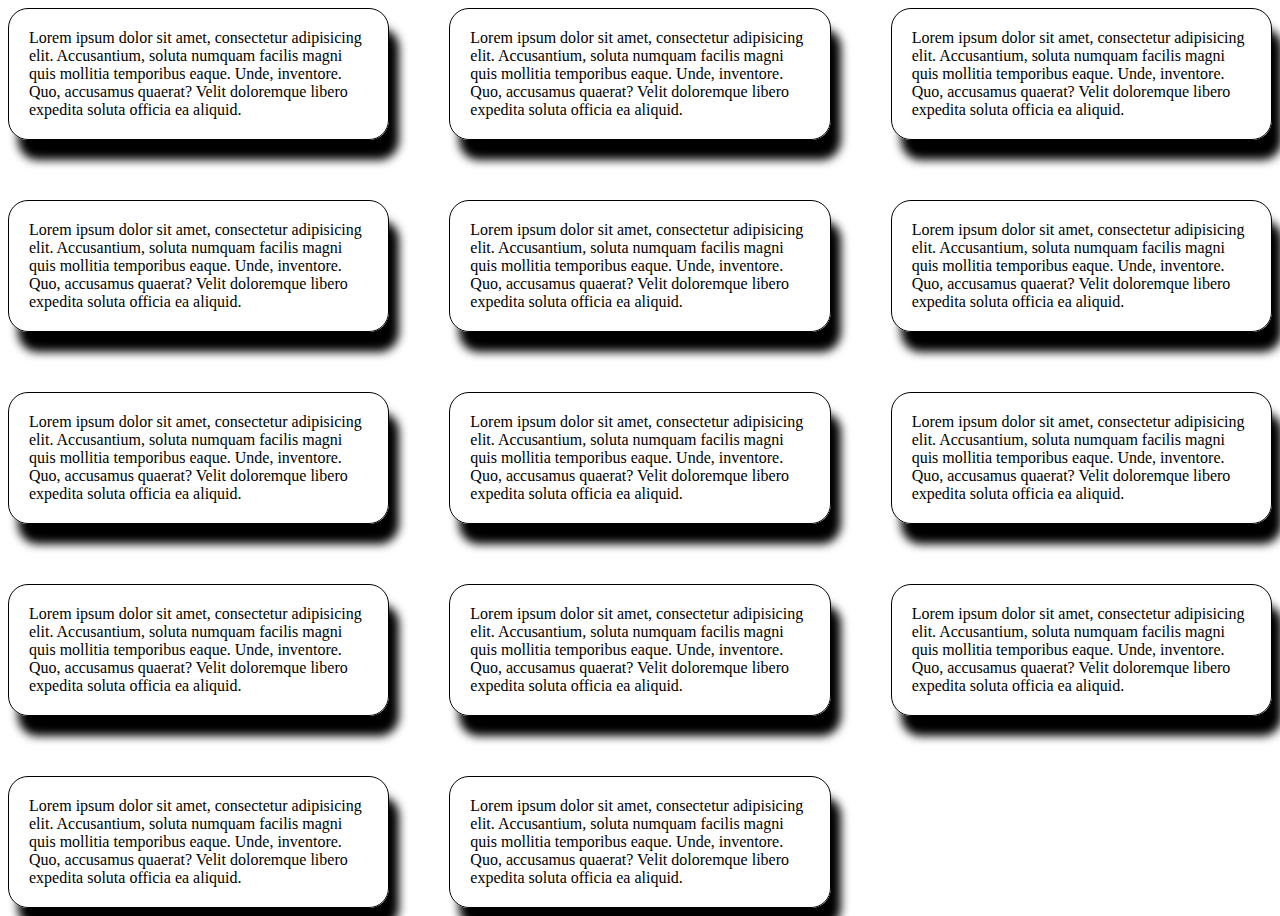
<file: index.html>
<!DOCTYPE html>
<html lang="en">
  <head>
    <meta charset="UTF-8" />
    <meta name="viewport" content="width=device-width, initial-scale=1.0" />
    <title>Document</title>

    <!-- grid-template-columns-  width  -->

    <style>
      #paragraph {
        display: grid;
        grid-template-columns: repeat(3, 1fr);
        grid-template-rows: repeat(3, 1fr);
        gap: 60px;
      }

      #paragraph div {
        padding: 20px;
        border: 1px solid black;
        border-radius: 20px;
        box-shadow: 10px 20px 10px;
      }
    </style>
  </head>

  <!-- 100% = 1150px -->

  <body>
    <!-- <p style="background-color: red; width: 540px">susee</p>

    <img
      src="[data-uri]"
      alt="tom_pic"
      width="20%"
      height="10%"
    /> -->

    <!-- <a href="https://www.youtube.com/" target="_self">youtube</a> -->

    <div id="box_1">
      <div id="paragraph">
        <div>
          Lorem ipsum dolor sit amet, consectetur adipisicing elit. Accusantium,
          soluta numquam facilis magni quis mollitia temporibus eaque. Unde,
          inventore. Quo, accusamus quaerat? Velit doloremque libero expedita
          soluta officia ea aliquid.
        </div>
        <div>
          Lorem ipsum dolor sit amet, consectetur adipisicing elit. Accusantium,
          soluta numquam facilis magni quis mollitia temporibus eaque. Unde,
          inventore. Quo, accusamus quaerat? Velit doloremque libero expedita
          soluta officia ea aliquid.
        </div>
        <div>
          Lorem ipsum dolor sit amet, consectetur adipisicing elit. Accusantium,
          soluta numquam facilis magni quis mollitia temporibus eaque. Unde,
          inventore. Quo, accusamus quaerat? Velit doloremque libero expedita
          soluta officia ea aliquid.
        </div>
        <div>
          Lorem ipsum dolor sit amet, consectetur adipisicing elit. Accusantium,
          soluta numquam facilis magni quis mollitia temporibus eaque. Unde,
          inventore. Quo, accusamus quaerat? Velit doloremque libero expedita
          soluta officia ea aliquid.
        </div>
        <div>
          Lorem ipsum dolor sit amet, consectetur adipisicing elit. Accusantium,
          soluta numquam facilis magni quis mollitia temporibus eaque. Unde,
          inventore. Quo, accusamus quaerat? Velit doloremque libero expedita
          soluta officia ea aliquid.
        </div>
        <div>
          Lorem ipsum dolor sit amet, consectetur adipisicing elit. Accusantium,
          soluta numquam facilis magni quis mollitia temporibus eaque. Unde,
          inventore. Quo, accusamus quaerat? Velit doloremque libero expedita
          soluta officia ea aliquid.
        </div>
        <div>
          Lorem ipsum dolor sit amet, consectetur adipisicing elit. Accusantium,
          soluta numquam facilis magni quis mollitia temporibus eaque. Unde,
          inventore. Quo, accusamus quaerat? Velit doloremque libero expedita
          soluta officia ea aliquid.
        </div>
        <div>
          Lorem ipsum dolor sit amet, consectetur adipisicing elit. Accusantium,
          soluta numquam facilis magni quis mollitia temporibus eaque. Unde,
          inventore. Quo, accusamus quaerat? Velit doloremque libero expedita
          soluta officia ea aliquid.
        </div>
        <div>
          Lorem ipsum dolor sit amet, consectetur adipisicing elit. Accusantium,
          soluta numquam facilis magni quis mollitia temporibus eaque. Unde,
          inventore. Quo, accusamus quaerat? Velit doloremque libero expedita
          soluta officia ea aliquid.
        </div>
        <div>
          Lorem ipsum dolor sit amet, consectetur adipisicing elit. Accusantium,
          soluta numquam facilis magni quis mollitia temporibus eaque. Unde,
          inventore. Quo, accusamus quaerat? Velit doloremque libero expedita
          soluta officia ea aliquid.
        </div>
        <div>
          Lorem ipsum dolor sit amet, consectetur adipisicing elit. Accusantium,
          soluta numquam facilis magni quis mollitia temporibus eaque. Unde,
          inventore. Quo, accusamus quaerat? Velit doloremque libero expedita
          soluta officia ea aliquid.
        </div>
        <div>
          Lorem ipsum dolor sit amet, consectetur adipisicing elit. Accusantium,
          soluta numquam facilis magni quis mollitia temporibus eaque. Unde,
          inventore. Quo, accusamus quaerat? Velit doloremque libero expedita
          soluta officia ea aliquid.
        </div>
        <div>
          Lorem ipsum dolor sit amet, consectetur adipisicing elit. Accusantium,
          soluta numquam facilis magni quis mollitia temporibus eaque. Unde,
          inventore. Quo, accusamus quaerat? Velit doloremque libero expedita
          soluta officia ea aliquid.
        </div>
        <div>
          Lorem ipsum dolor sit amet, consectetur adipisicing elit. Accusantium,
          soluta numquam facilis magni quis mollitia temporibus eaque. Unde,
          inventore. Quo, accusamus quaerat? Velit doloremque libero expedita
          soluta officia ea aliquid.
        </div>
      </div>
    </div>
  </body>
</html>
</file>
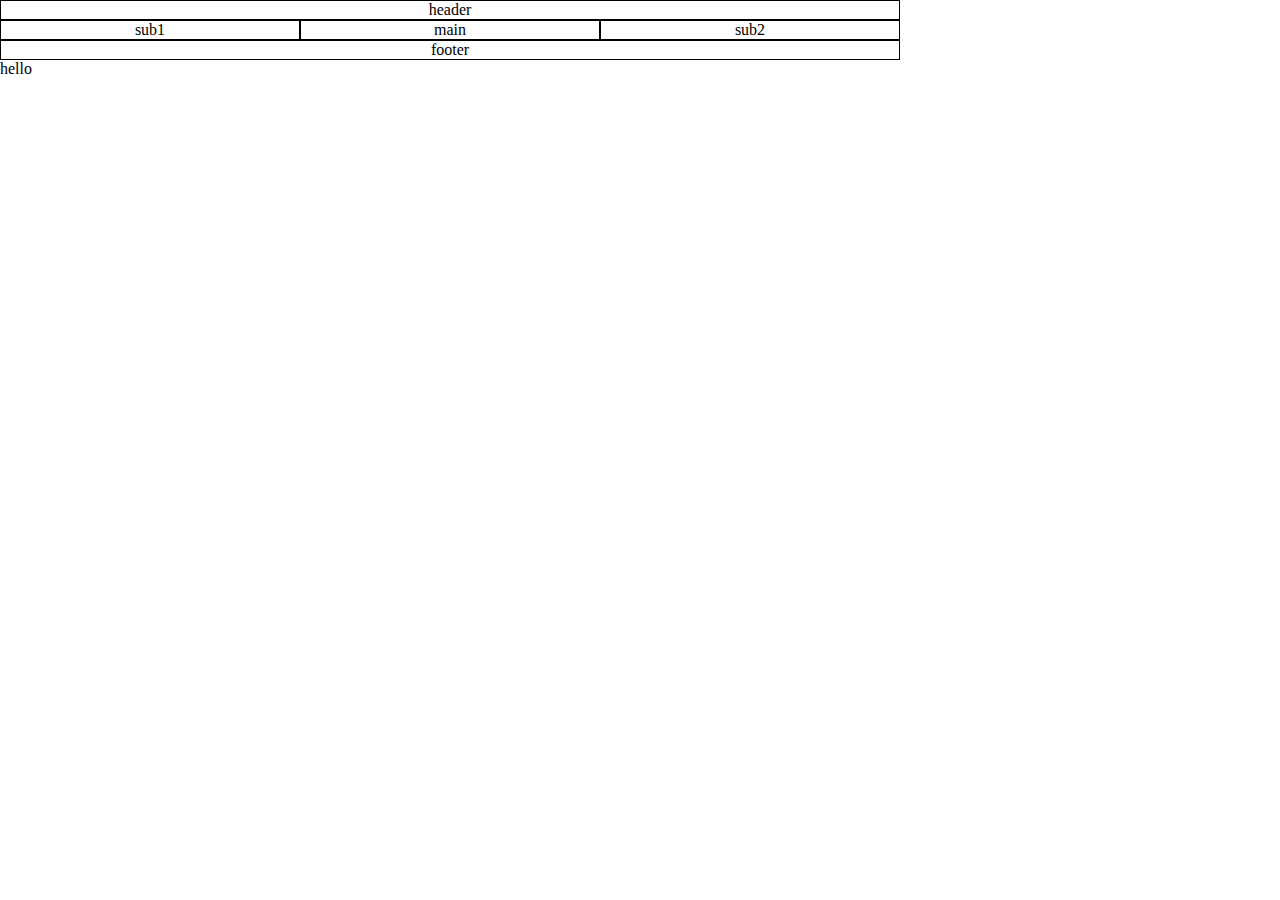
<file: img/grid-area.html>
<!DOCTYPE html>
<html lang="en">
  <head>
    <meta charset="UTF-8" />
    <meta name="viewport" content="width=device-width, initial-scale=1.0" />
    <title>Document</title>

    <style>
      * {
        margin: 0px;
        padding: 0px;
        text-decoration: none;
        list-style: none;
        box-sizing: border-box;
      }

      #grid-area {
        display: grid;
        grid-template-columns: repeat(3, 300px);

        text-align: center;
        grid-template-areas:
          "h h h "
          "s1 m s2"
          "f f f";
      }

      #grid-area div {
        border: 1px solid black;
      }

      #header {
        grid-area: h;
      }
      #sub1 {
        grid-area: s1;
      }
      #main {
        grid-area: m;
      }

      #sub2 {
        grid-area: s2;
      }
      #footer {
        grid-area: f;
      }
      p:hover::before {
        content: "_world_";
      }
      p:hover {
        cursor: pointer;
      }
    </style>
  </head>
  <body>
    <!-- 
                  header

           sub1    main      sub2

                  footer -->

    <div id="grid-area">
      <div id="header">header</div>
      <div id="sub1">sub1</div>
      <div id="main">main</div>
      <div id="sub2">sub2</div>
      <div id="footer">footer</div>
    </div>

    <p>hello</p>
  </body>
</html>
</file>
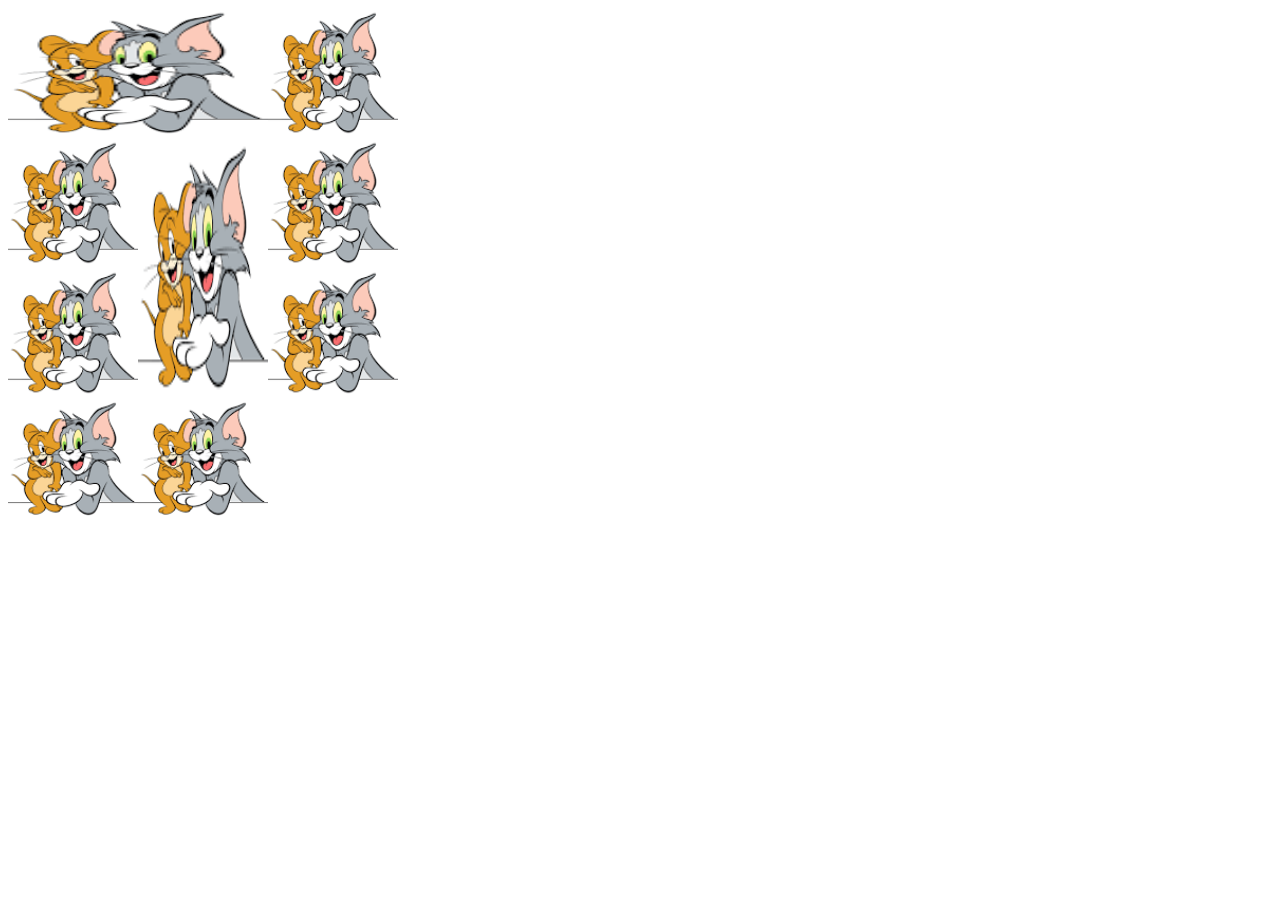
<file: img/grid_img.html>
<!DOCTYPE html>
<html lang="en">
  <head>
    <meta charset="UTF-8" />
    <meta name="viewport" content="width=device-width, initial-scale=1.0" />
    <title>Document</title>

    <style>
      #img-grid {
        display: grid;
        grid-template-columns: repeat(3, 130px);
        grid-template-rows: repeat(3, 130px);
      }

      img {
        width: 100%;
        height: 100%;
      }

      #img_1 {
        grid-column: span 2;
      }

      #img_2 {
        grid-row: span 2;
      }
    </style>
  </head>
  <body>
    <div id="img-grid">
      <img src="./tom1.png" alt="" id="img_1" />
      <img src="./tom1.png" alt="" />
      <img src="./tom1.png" alt="" />
      <img src="./tom1.png" alt="" id="img_2" />
      <img src="./tom1.png" alt="" />
      <img src="./tom1.png" alt="" />
      <img src="./tom1.png" alt="" />
      <img src="./tom1.png" alt="" />
      <img src="./tom1.png" alt="" />
    </div>
  </body>
</html>
</file>
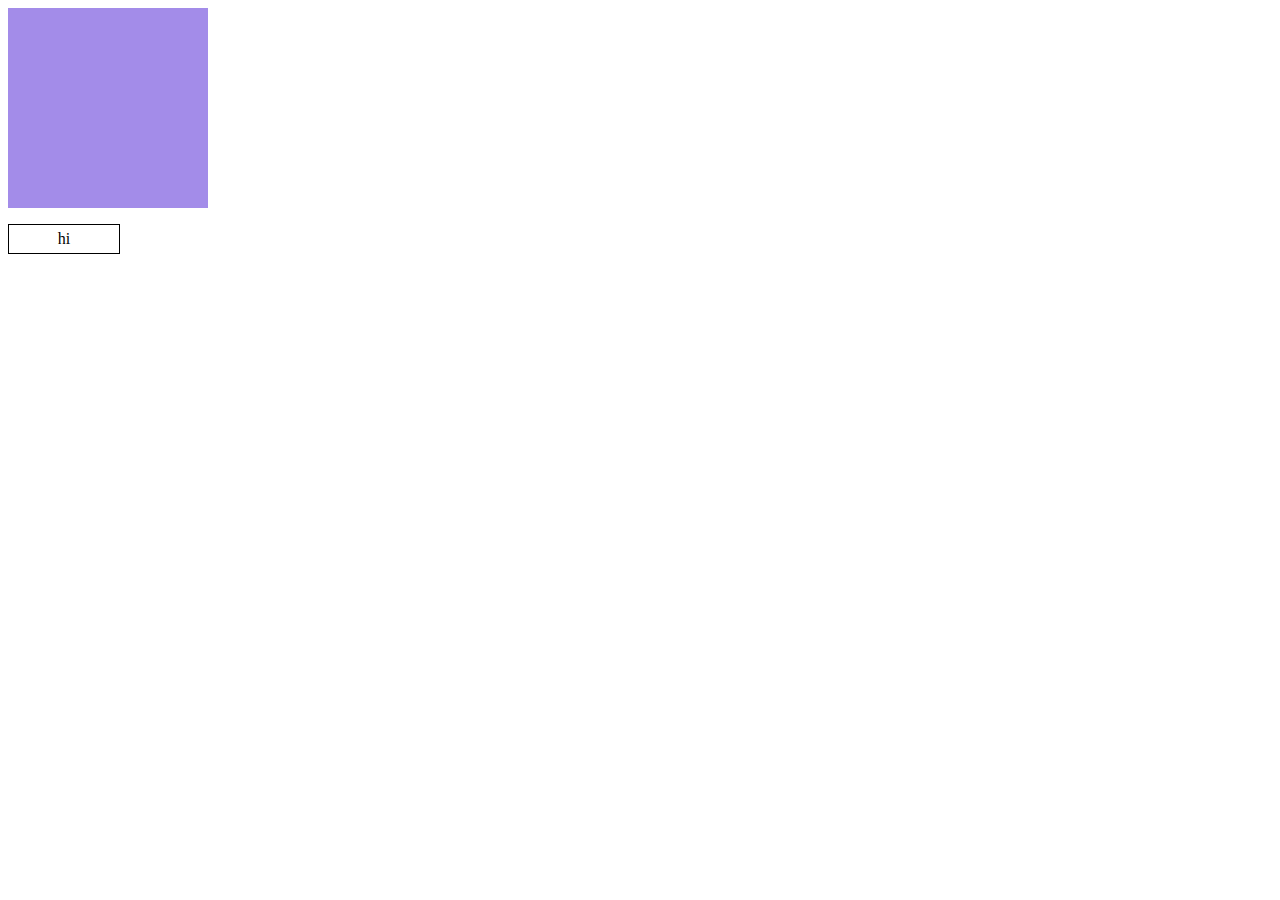
<file: style/animation.html>
<!DOCTYPE html>
<html lang="en">
  <head>
    <meta charset="UTF-8" />
    <meta name="viewport" content="width=device-width, initial-scale=1.0" />
    <title>Document</title>

    <!-- scale , translate , rotate , skew  -->

    <style>
      p {
        border: 1px solid black;
        width: 100px;
        text-align: center;
        padding: 5px;
      }

      p:hover {
        cursor: pointer;
        transition: 5s;
        transform: skew(0deg);
      }
      #animation_box {
        width: 200px;
        height: 200px;
        background-color: rgb(163, 140, 233);

        animation-name: animate;
        animation-duration: 5s;
        animation-timing-function: ease-out;
        animation-iteration-count: infinite;
      }

      /* 100% = 4s */
      /* 25*4 = 100  */

      @keyframes animate {
        25% {
          background-color: violet;
          transform: translateX(100px);
        }
        50% {
          background-color: yellow;
          transform: rotate(360deg);
        }

        75% {
          background-color: teal;
        }
        100% {
          background-color: thistle;
        }
      }
    </style>
  </head>
  <body>
    <div id="animation_box"></div>

    <p>hi</p>
  </body>
</html>
</file>
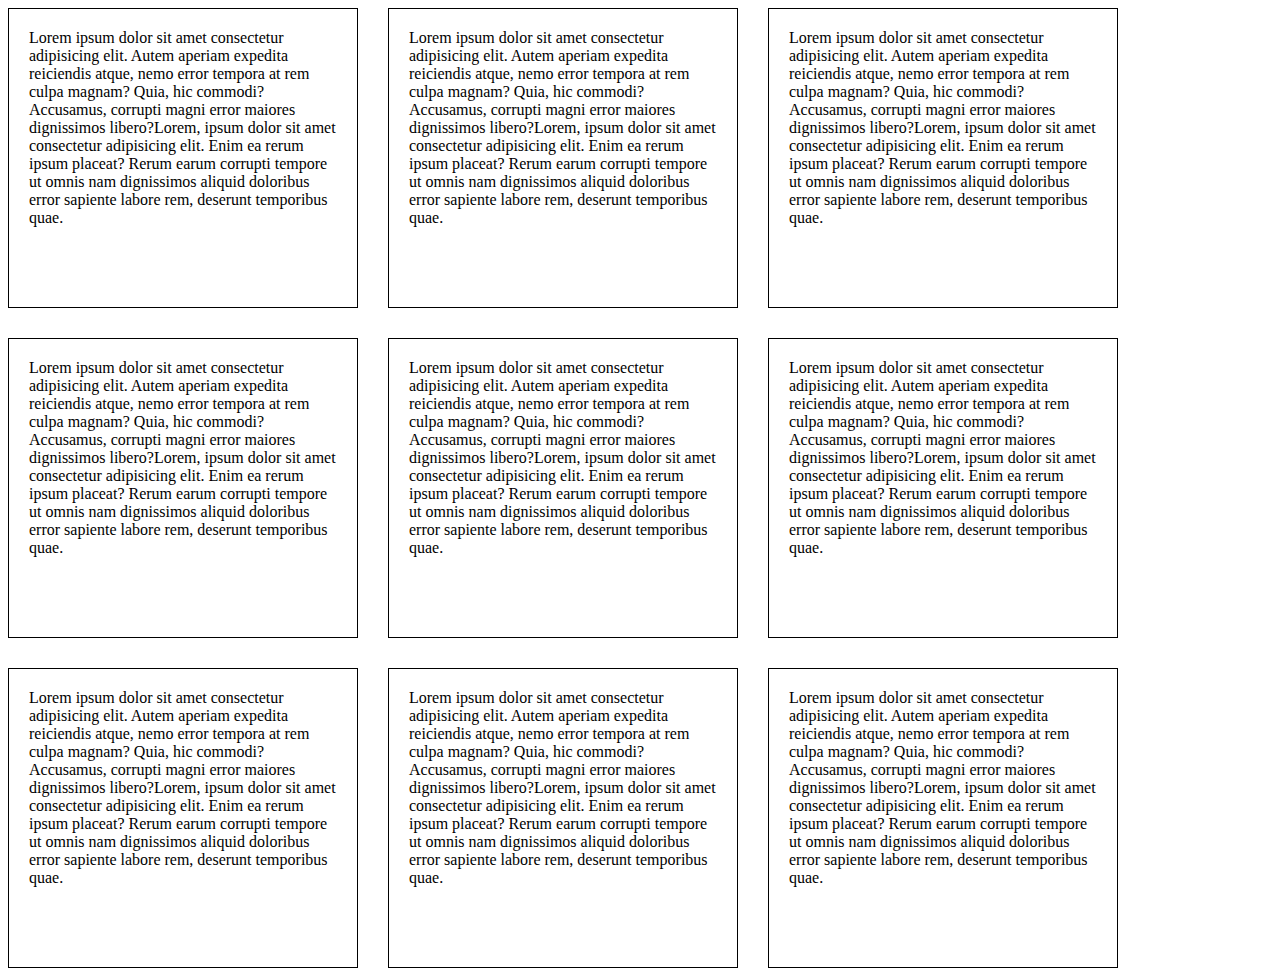
<file: style/grid.html>
<!DOCTYPE html>
<html lang="en">
  <head>
    <meta charset="UTF-8" />
    <meta name="viewport" content="width=device-width, initial-scale=1.0" />
    <title>Document</title>

    <style>
      #grid-box {
        display: grid;
        grid-template-columns: repeat(3, 350px);
        grid-template-rows: repeat(3, 300px);
        gap: 30px;
      }

      #grid-box div {
        padding: 20px;
        border: 1px solid black;
      }
    </style>
  </head>
  <body>
    <div id="grid-box">
      <div>
        Lorem ipsum dolor sit amet consectetur adipisicing elit. Autem aperiam
        expedita reiciendis atque, nemo error tempora at rem culpa magnam? Quia,
        hic commodi? Accusamus, corrupti magni error maiores dignissimos
        libero?Lorem, ipsum dolor sit amet consectetur adipisicing elit. Enim ea
        rerum ipsum placeat? Rerum earum corrupti tempore ut omnis nam
        dignissimos aliquid doloribus error sapiente labore rem, deserunt
        temporibus quae.
      </div>
      <div>
        Lorem ipsum dolor sit amet consectetur adipisicing elit. Autem aperiam
        expedita reiciendis atque, nemo error tempora at rem culpa magnam? Quia,
        hic commodi? Accusamus, corrupti magni error maiores dignissimos
        libero?Lorem, ipsum dolor sit amet consectetur adipisicing elit. Enim ea
        rerum ipsum placeat? Rerum earum corrupti tempore ut omnis nam
        dignissimos aliquid doloribus error sapiente labore rem, deserunt
        temporibus quae.
      </div>
      <div>
        Lorem ipsum dolor sit amet consectetur adipisicing elit. Autem aperiam
        expedita reiciendis atque, nemo error tempora at rem culpa magnam? Quia,
        hic commodi? Accusamus, corrupti magni error maiores dignissimos
        libero?Lorem, ipsum dolor sit amet consectetur adipisicing elit. Enim ea
        rerum ipsum placeat? Rerum earum corrupti tempore ut omnis nam
        dignissimos aliquid doloribus error sapiente labore rem, deserunt
        temporibus quae.
      </div>
      <div>
        Lorem ipsum dolor sit amet consectetur adipisicing elit. Autem aperiam
        expedita reiciendis atque, nemo error tempora at rem culpa magnam? Quia,
        hic commodi? Accusamus, corrupti magni error maiores dignissimos
        libero?Lorem, ipsum dolor sit amet consectetur adipisicing elit. Enim ea
        rerum ipsum placeat? Rerum earum corrupti tempore ut omnis nam
        dignissimos aliquid doloribus error sapiente labore rem, deserunt
        temporibus quae.
      </div>
      <div>
        Lorem ipsum dolor sit amet consectetur adipisicing elit. Autem aperiam
        expedita reiciendis atque, nemo error tempora at rem culpa magnam? Quia,
        hic commodi? Accusamus, corrupti magni error maiores dignissimos
        libero?Lorem, ipsum dolor sit amet consectetur adipisicing elit. Enim ea
        rerum ipsum placeat? Rerum earum corrupti tempore ut omnis nam
        dignissimos aliquid doloribus error sapiente labore rem, deserunt
        temporibus quae.
      </div>
      <div>
        Lorem ipsum dolor sit amet consectetur adipisicing elit. Autem aperiam
        expedita reiciendis atque, nemo error tempora at rem culpa magnam? Quia,
        hic commodi? Accusamus, corrupti magni error maiores dignissimos
        libero?Lorem, ipsum dolor sit amet consectetur adipisicing elit. Enim ea
        rerum ipsum placeat? Rerum earum corrupti tempore ut omnis nam
        dignissimos aliquid doloribus error sapiente labore rem, deserunt
        temporibus quae.
      </div>
      <div>
        Lorem ipsum dolor sit amet consectetur adipisicing elit. Autem aperiam
        expedita reiciendis atque, nemo error tempora at rem culpa magnam? Quia,
        hic commodi? Accusamus, corrupti magni error maiores dignissimos
        libero?Lorem, ipsum dolor sit amet consectetur adipisicing elit. Enim ea
        rerum ipsum placeat? Rerum earum corrupti tempore ut omnis nam
        dignissimos aliquid doloribus error sapiente labore rem, deserunt
        temporibus quae.
      </div>
      <div>
        Lorem ipsum dolor sit amet consectetur adipisicing elit. Autem aperiam
        expedita reiciendis atque, nemo error tempora at rem culpa magnam? Quia,
        hic commodi? Accusamus, corrupti magni error maiores dignissimos
        libero?Lorem, ipsum dolor sit amet consectetur adipisicing elit. Enim ea
        rerum ipsum placeat? Rerum earum corrupti tempore ut omnis nam
        dignissimos aliquid doloribus error sapiente labore rem, deserunt
        temporibus quae.
      </div>
      <div>
        Lorem ipsum dolor sit amet consectetur adipisicing elit. Autem aperiam
        expedita reiciendis atque, nemo error tempora at rem culpa magnam? Quia,
        hic commodi? Accusamus, corrupti magni error maiores dignissimos
        libero?Lorem, ipsum dolor sit amet consectetur adipisicing elit. Enim ea
        rerum ipsum placeat? Rerum earum corrupti tempore ut omnis nam
        dignissimos aliquid doloribus error sapiente labore rem, deserunt
        temporibus quae.
      </div>
    </div>
  </body>
</html>
</file>
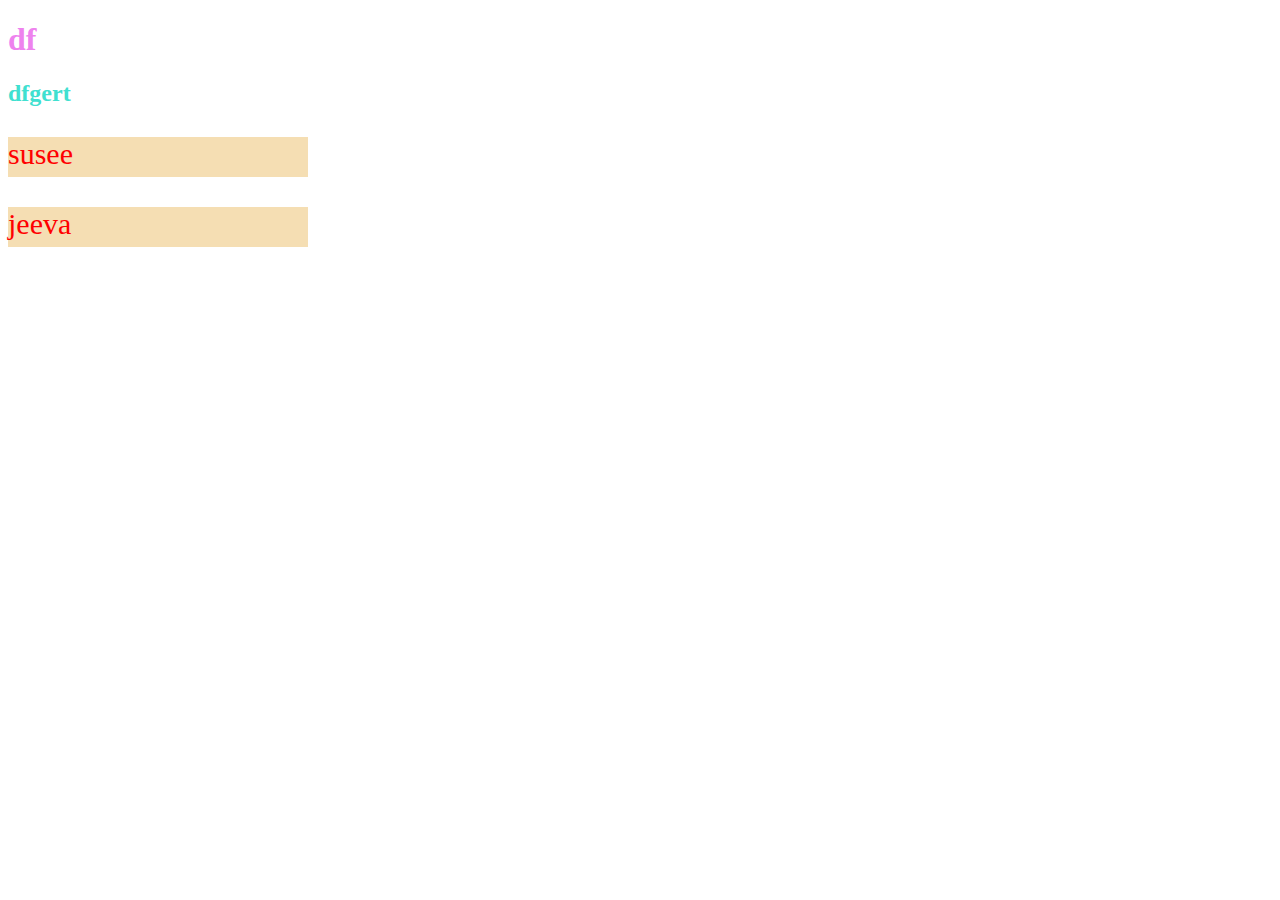
<file: style/iie.html>
<!DOCTYPE html>
<html lang="en">
  <head>
    <meta charset="UTF-8" />
    <meta name="viewport" content="width=device-width, initial-scale=1.0" />
    <title>Document</title>

    <link rel="stylesheet" href="/style/iie.css" />

    <!-- internal  -->
  </head>
  <body>
    <!-- inline ,internal ,external   -->

    <!-- table   -->

    <!-- declaratoin -=>property : value ; -->
    <!-- inline  -->

    <!-- width , height , color , background -color , font-size ; -->

    <h1>df</h1>
    <h2>dfgert</h2>
    <p>susee</p>

    <p>jeeva</p>
  </body>
</html>
</file>
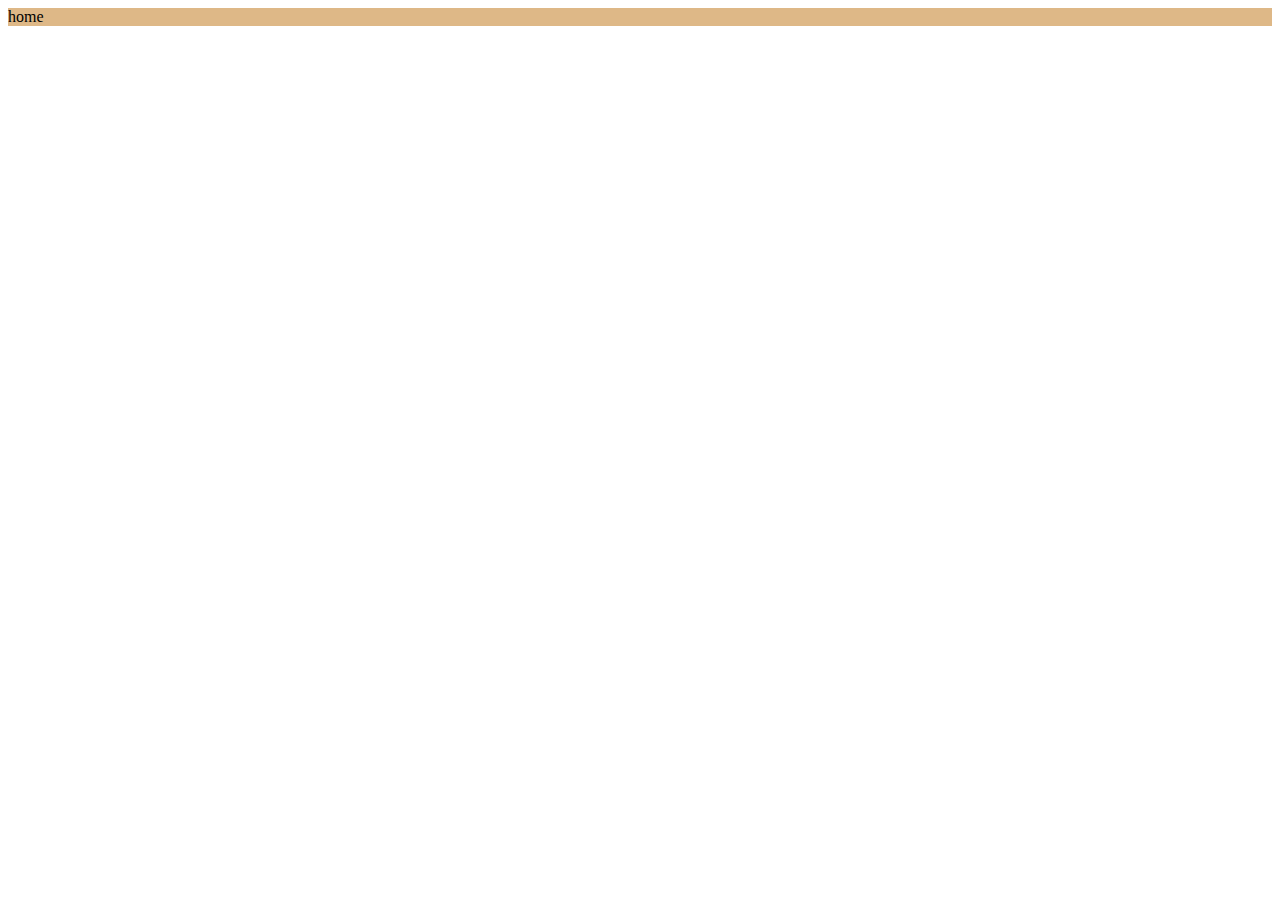
<file: style/meadia_query.html>
<!DOCTYPE html>
<html lang="en">
  <head>
    <meta charset="UTF-8" />
    <meta name="viewport" content="width=device-width, initial-scale=1.0" />
    <title>Document</title>
    <link rel="stylesheet" href="./media_766.css" />

    <style>
      #para {
        background-color: burlywood;
      }

      @media (max-width: 420px) {
        #para {
          background-color: rgb(135, 141, 222);
          width: 200px;
          text-align: center;
          margin-left: 100px;
        }
      }
    </style>
  </head>
  <body>
    <div id="para">home</div>
  </body>
</html>
</file>
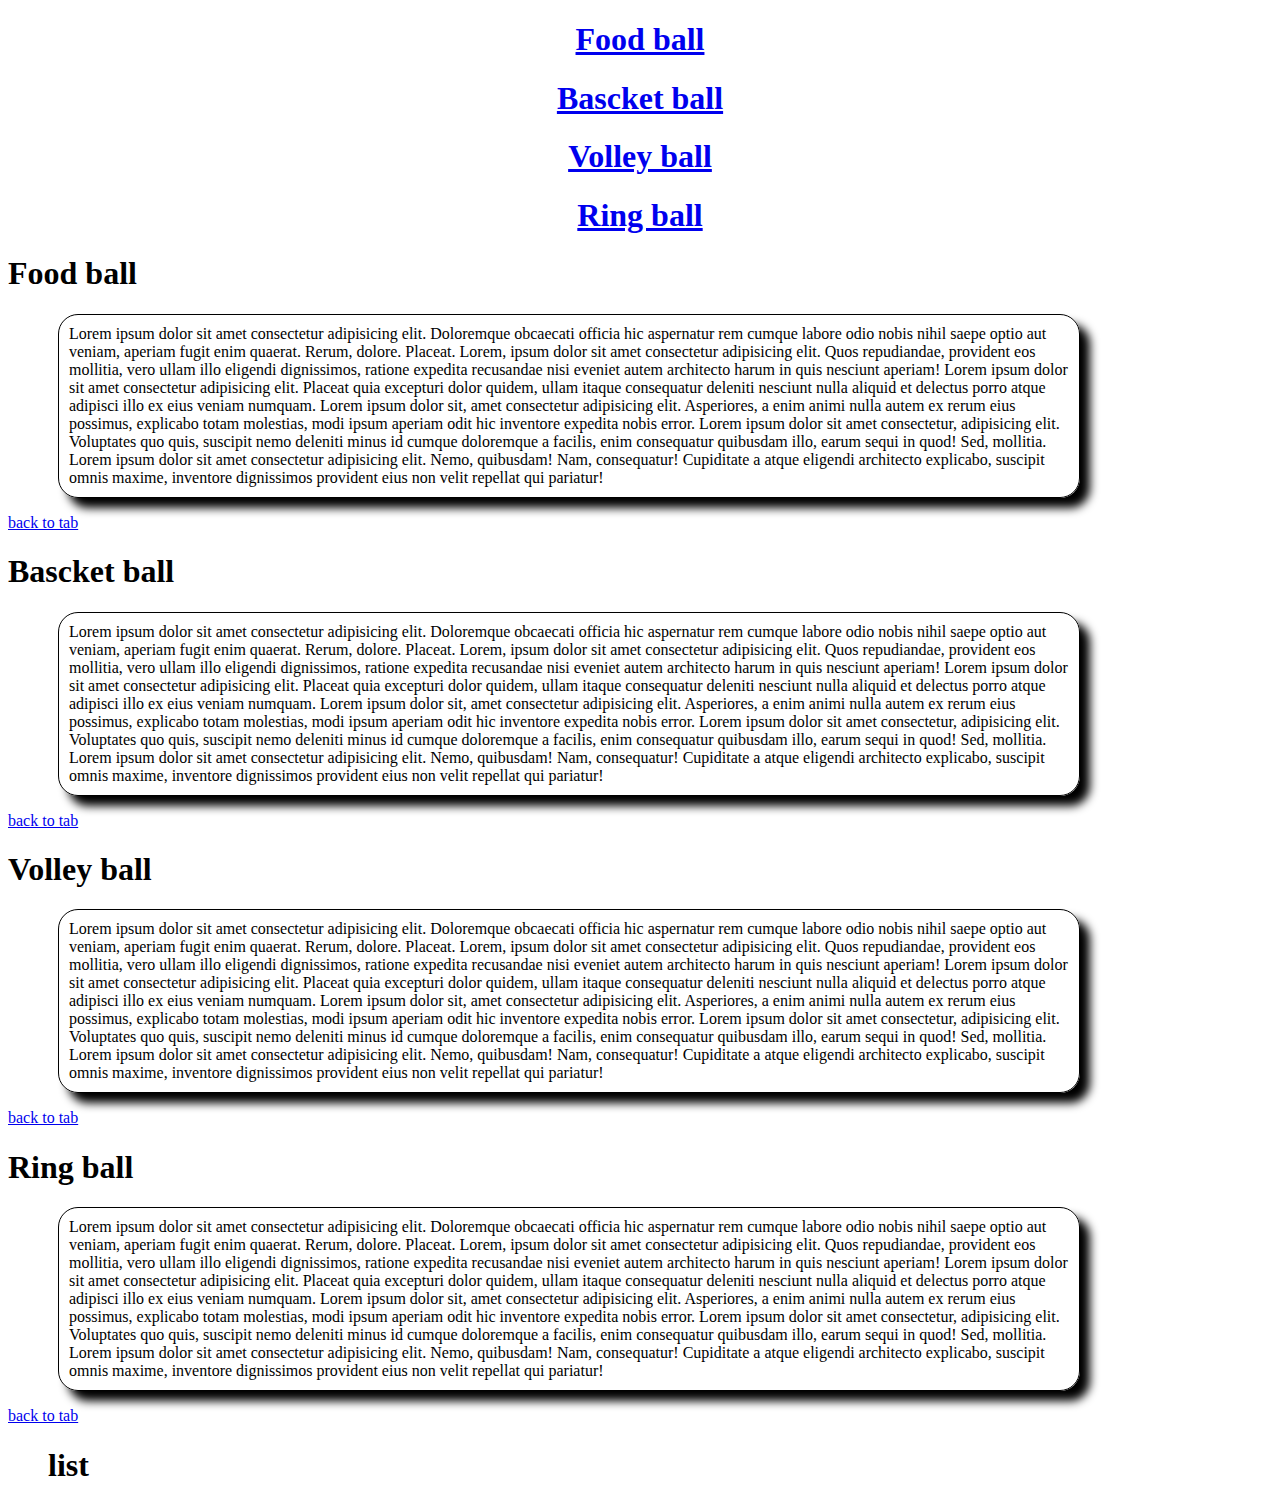
<file: style/ancher/ancher.html>
<!DOCTYPE html>
<html lang="en">
  <head>
    <meta charset="UTF-8" />
    <meta name="viewport" content="width=device-width, initial-scale=1.0" />
    <title>Document</title>

    <style>
      p {
        border: 1px solid black;
        box-shadow: 10px 10px 10px;
        width: 1000px;
        border-radius: 20px;
        padding: 10px;
        margin-left: 50px;
      }
    </style>
  </head>
  <body>
    <center>
      <div id="heading">
        <h1><a href="#Foodball">Food ball</a></h1>
        <h1><a href="#Bascketball"> Bascket ball</a></h1>
        <h1><a href="#Volleyball">Volley ball</a></h1>
        <h1><a href="#Ringball">Ring ball</a></h1>
      </div>
    </center>

    <div>
      <h1 id="Foodball">Food ball</h1>

      <p>
        Lorem ipsum dolor sit amet consectetur adipisicing elit. Doloremque
        obcaecati officia hic aspernatur rem cumque labore odio nobis nihil
        saepe optio aut veniam, aperiam fugit enim quaerat. Rerum, dolore.
        Placeat. Lorem, ipsum dolor sit amet consectetur adipisicing elit. Quos
        repudiandae, provident eos mollitia, vero ullam illo eligendi
        dignissimos, ratione expedita recusandae nisi eveniet autem architecto
        harum in quis nesciunt aperiam! Lorem ipsum dolor sit amet consectetur
        adipisicing elit. Placeat quia excepturi dolor quidem, ullam itaque
        consequatur deleniti nesciunt nulla aliquid et delectus porro atque
        adipisci illo ex eius veniam numquam. Lorem ipsum dolor sit, amet
        consectetur adipisicing elit. Asperiores, a enim animi nulla autem ex
        rerum eius possimus, explicabo totam molestias, modi ipsum aperiam odit
        hic inventore expedita nobis error. Lorem ipsum dolor sit amet
        consectetur, adipisicing elit. Voluptates quo quis, suscipit nemo
        deleniti minus id cumque doloremque a facilis, enim consequatur
        quibusdam illo, earum sequi in quod! Sed, mollitia. Lorem ipsum dolor
        sit amet consectetur adipisicing elit. Nemo, quibusdam! Nam,
        consequatur! Cupiditate a atque eligendi architecto explicabo, suscipit
        omnis maxime, inventore dignissimos provident eius non velit repellat
        qui pariatur!
      </p>

      <a href="#heading">back to tab</a>
    </div>

    <div>
      <h1 id="Bascketball">Bascket ball</h1>

      <p>
        Lorem ipsum dolor sit amet consectetur adipisicing elit. Doloremque
        obcaecati officia hic aspernatur rem cumque labore odio nobis nihil
        saepe optio aut veniam, aperiam fugit enim quaerat. Rerum, dolore.
        Placeat. Lorem, ipsum dolor sit amet consectetur adipisicing elit. Quos
        repudiandae, provident eos mollitia, vero ullam illo eligendi
        dignissimos, ratione expedita recusandae nisi eveniet autem architecto
        harum in quis nesciunt aperiam! Lorem ipsum dolor sit amet consectetur
        adipisicing elit. Placeat quia excepturi dolor quidem, ullam itaque
        consequatur deleniti nesciunt nulla aliquid et delectus porro atque
        adipisci illo ex eius veniam numquam. Lorem ipsum dolor sit, amet
        consectetur adipisicing elit. Asperiores, a enim animi nulla autem ex
        rerum eius possimus, explicabo totam molestias, modi ipsum aperiam odit
        hic inventore expedita nobis error. Lorem ipsum dolor sit amet
        consectetur, adipisicing elit. Voluptates quo quis, suscipit nemo
        deleniti minus id cumque doloremque a facilis, enim consequatur
        quibusdam illo, earum sequi in quod! Sed, mollitia. Lorem ipsum dolor
        sit amet consectetur adipisicing elit. Nemo, quibusdam! Nam,
        consequatur! Cupiditate a atque eligendi architecto explicabo, suscipit
        omnis maxime, inventore dignissimos provident eius non velit repellat
        qui pariatur!
      </p>
      <a href="#heading">back to tab</a>
    </div>

    <div>
      <h1 id="Volleyball">Volley ball</h1>

      <p>
        Lorem ipsum dolor sit amet consectetur adipisicing elit. Doloremque
        obcaecati officia hic aspernatur rem cumque labore odio nobis nihil
        saepe optio aut veniam, aperiam fugit enim quaerat. Rerum, dolore.
        Placeat. Lorem, ipsum dolor sit amet consectetur adipisicing elit. Quos
        repudiandae, provident eos mollitia, vero ullam illo eligendi
        dignissimos, ratione expedita recusandae nisi eveniet autem architecto
        harum in quis nesciunt aperiam! Lorem ipsum dolor sit amet consectetur
        adipisicing elit. Placeat quia excepturi dolor quidem, ullam itaque
        consequatur deleniti nesciunt nulla aliquid et delectus porro atque
        adipisci illo ex eius veniam numquam. Lorem ipsum dolor sit, amet
        consectetur adipisicing elit. Asperiores, a enim animi nulla autem ex
        rerum eius possimus, explicabo totam molestias, modi ipsum aperiam odit
        hic inventore expedita nobis error. Lorem ipsum dolor sit amet
        consectetur, adipisicing elit. Voluptates quo quis, suscipit nemo
        deleniti minus id cumque doloremque a facilis, enim consequatur
        quibusdam illo, earum sequi in quod! Sed, mollitia. Lorem ipsum dolor
        sit amet consectetur adipisicing elit. Nemo, quibusdam! Nam,
        consequatur! Cupiditate a atque eligendi architecto explicabo, suscipit
        omnis maxime, inventore dignissimos provident eius non velit repellat
        qui pariatur!
      </p>
      <a href="#heading">back to tab</a>
    </div>

    <div>
      <h1 id="Ringball">Ring ball</h1>

      <p>
        Lorem ipsum dolor sit amet consectetur adipisicing elit. Doloremque
        obcaecati officia hic aspernatur rem cumque labore odio nobis nihil
        saepe optio aut veniam, aperiam fugit enim quaerat. Rerum, dolore.
        Placeat. Lorem, ipsum dolor sit amet consectetur adipisicing elit. Quos
        repudiandae, provident eos mollitia, vero ullam illo eligendi
        dignissimos, ratione expedita recusandae nisi eveniet autem architecto
        harum in quis nesciunt aperiam! Lorem ipsum dolor sit amet consectetur
        adipisicing elit. Placeat quia excepturi dolor quidem, ullam itaque
        consequatur deleniti nesciunt nulla aliquid et delectus porro atque
        adipisci illo ex eius veniam numquam. Lorem ipsum dolor sit, amet
        consectetur adipisicing elit. Asperiores, a enim animi nulla autem ex
        rerum eius possimus, explicabo totam molestias, modi ipsum aperiam odit
        hic inventore expedita nobis error. Lorem ipsum dolor sit amet
        consectetur, adipisicing elit. Voluptates quo quis, suscipit nemo
        deleniti minus id cumque doloremque a facilis, enim consequatur
        quibusdam illo, earum sequi in quod! Sed, mollitia. Lorem ipsum dolor
        sit amet consectetur adipisicing elit. Nemo, quibusdam! Nam,
        consequatur! Cupiditate a atque eligendi architecto explicabo, suscipit
        omnis maxime, inventore dignissimos provident eius non velit repellat
        qui pariatur!
      </p>
      <a href="#heading">back to tab</a>
    </div>

    <ol>
      <h1>list</h1>
    </ol>
  </body>
</html>
</file>
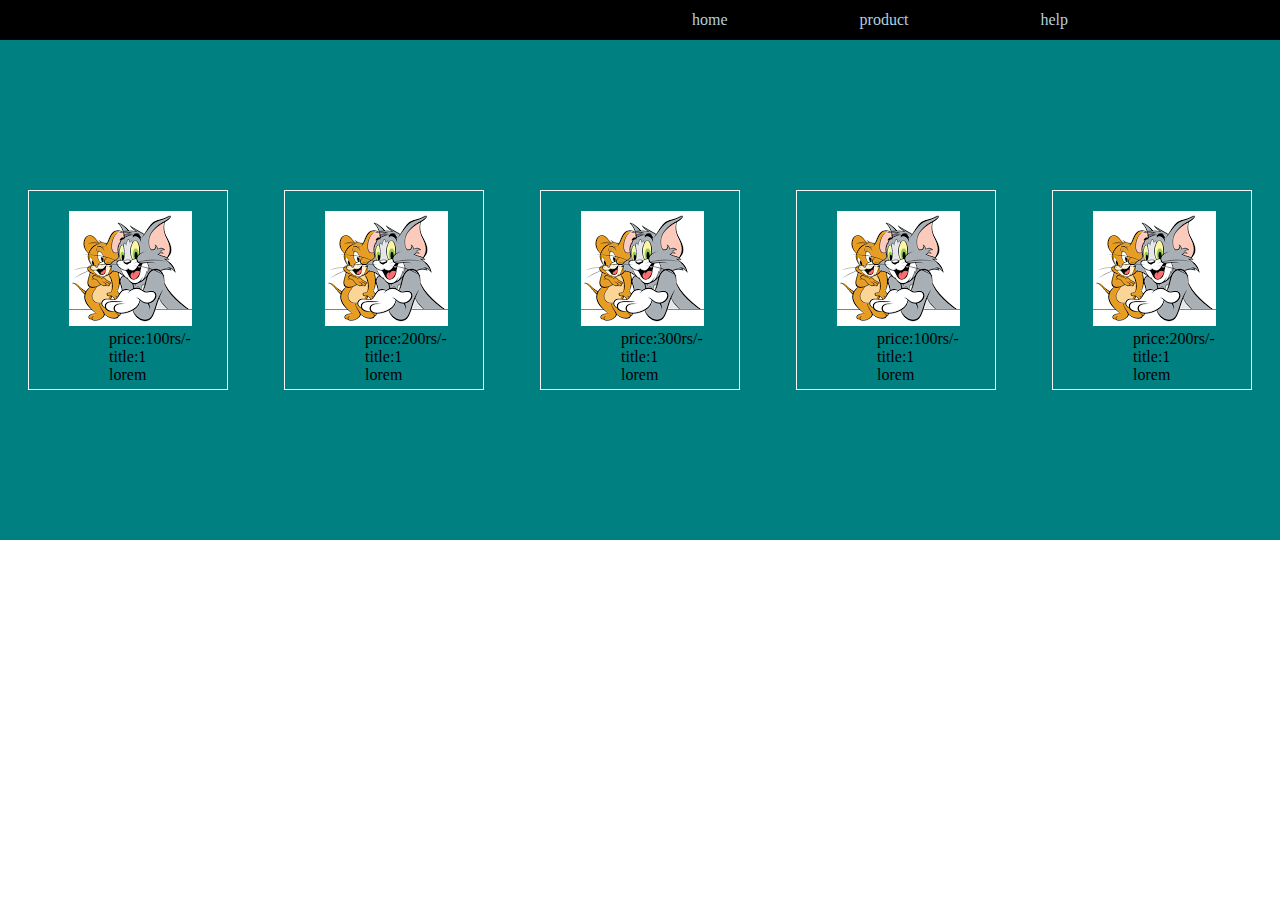
<file: style/ancher/flex.html>
<!DOCTYPE html>
<html lang="en">
  <head>
    <meta charset="UTF-8" />
    <meta name="viewport" content="width=device-width, initial-scale=1.0" />

    <title>Flex</title>

    <style>
      * {
        margin: 0px;
        padding: 0px;
        text-decoration: none;
        list-style: none;
        box-sizing: border-box;
      }
      #box_1 {
        width: 100%;
        height: 40px;
        background-color: black;
      }

      #ul li a {
        color: rgb(178, 207, 222);
      }
      #ul {
        /* background-color: aqua; */
        display: flex;
        height: 40px;
        width: 50%;

        /* flex-direction: ; */
        /* padding: 10px; */
        justify-content: space-evenly;
        margin-left: 560px;

        align-items: center;
      }

      #box_2 {
        background-color: teal;
        width: 100%;
        height: 500px;
      }

      #box_2 div {
        width: 200px;
        height: 200px;
        border: 1px solid whitesmoke;
      }

      #box_2 {
        display: flex;
        flex-wrap: wrap;
        justify-content: space-around;
        align-items: center;
      }
      #box_2 div img {
        margin-left: 40px;
        margin-top: 20px;
      }
      #box_2 div p {
        width: 50px;
        /* background-color: antiquewhite; */
        margin-left: 80px;
      }
    </style>
  </head>
  <body>
    <div id="box_1">
      <ul id="ul">
        <li><a href="">home</a></li>
        <li><a href="">product</a></li>
        <li><a href="">help</a></li>
      </ul>
    </div>

    <div id="box_2">
      <div>
        <img src="/img/tom1.png" alt="" />

        <p>price:100rs/-</p>
        <p>title:1</p>
        <p>lorem</p>
      </div>
      <div>
        <img src="/img/tom1.png" alt="" />

        <p>price:200rs/-</p>
        <p>title:1</p>

        <p>lorem</p>
      </div>
      <div>
        <img src="/img/tom1.png" alt="" />
        <p>price:300rs/-</p>
        <p>title:1</p>

        <p>lorem</p>
      </div>

      <div>
        <img src="/img/tom1.png" alt="" />

        <p>price:100rs/-</p>
        <p>title:1</p>
        <p>lorem</p>
      </div>
      <div>
        <img src="/img/tom1.png" alt="" />

        <p>price:200rs/-</p>
        <p>title:1</p>

        <p>lorem</p>
      </div>
    </div>
  </body>
</html>
</file>
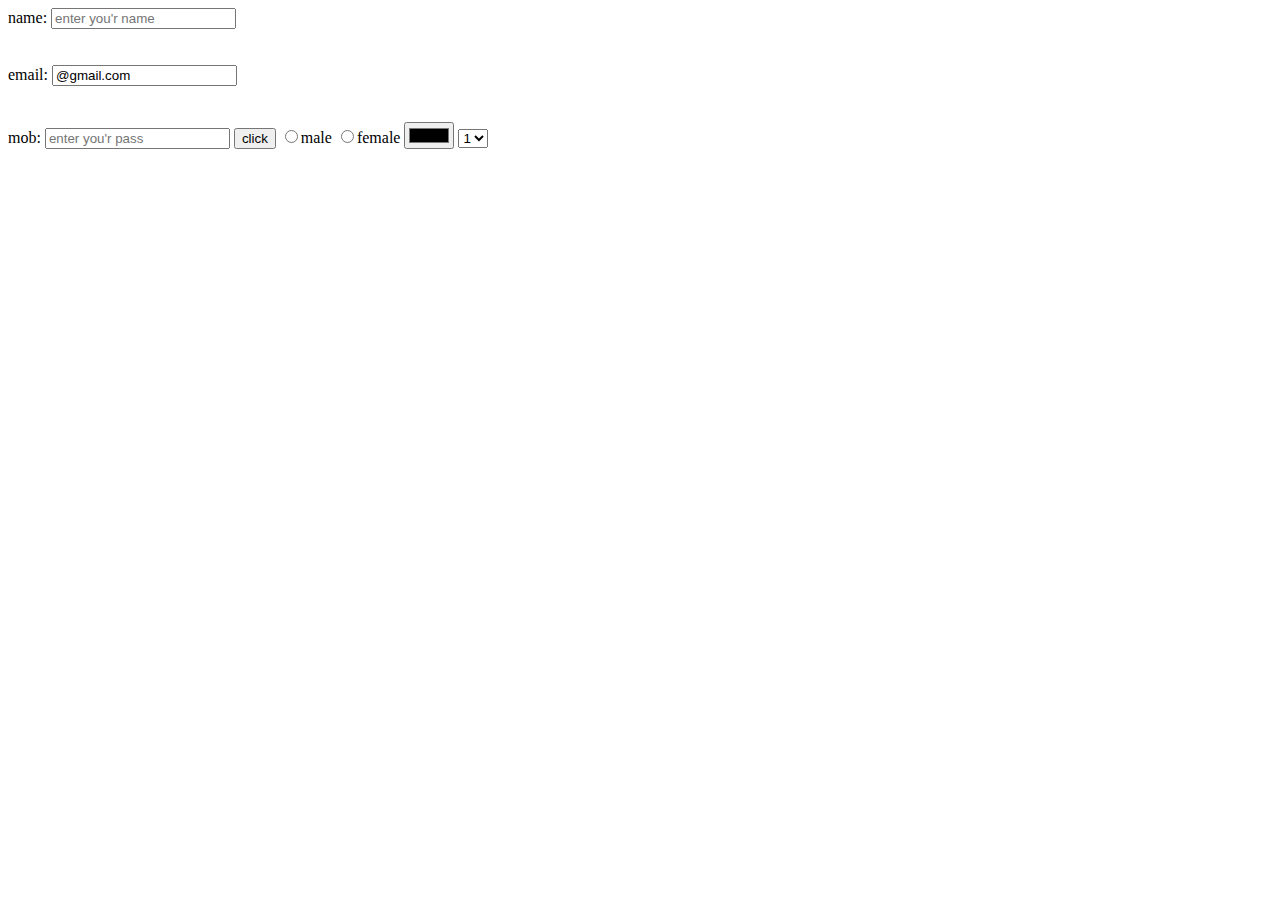
<file: style/table/form.html>
<!DOCTYPE html>
<html lang="en">
  <head>
    <meta charset="UTF-8" />
    <meta name="viewport" content="width=device-width, initial-scale=1.0" />
    <title>Document</title>
  </head>
  <body>
    <!-- name:  ______________________
    email: ______________________
    pass : ______________________ -->

    <form action="/index.html">
      <label for="">name:</label>

      <input type="text" placeholder="enter you'r name" required />
      <br />
      <br />
      <br />

      <label for="">email:</label>

      <input
        type="email"
        placeholder="enter you'r email"
        value="@gmail.com"
        required
      />

      <br />
      <br />
      <br />

      <label for="">mob:</label>

      <input type="number" placeholder="enter you'r pass" required />

      <button>click</button>

      <input type="radio" name="gender" required />male
      <input type="radio" name="gender" />female

      <input type="color" name="" id="" />

      <select name="" id="">
        <option>1</option>
        <option>2</option>
        <option>3</option>
        <option>4</option>
      </select>
    </form>
  </body>
</html>
</file>
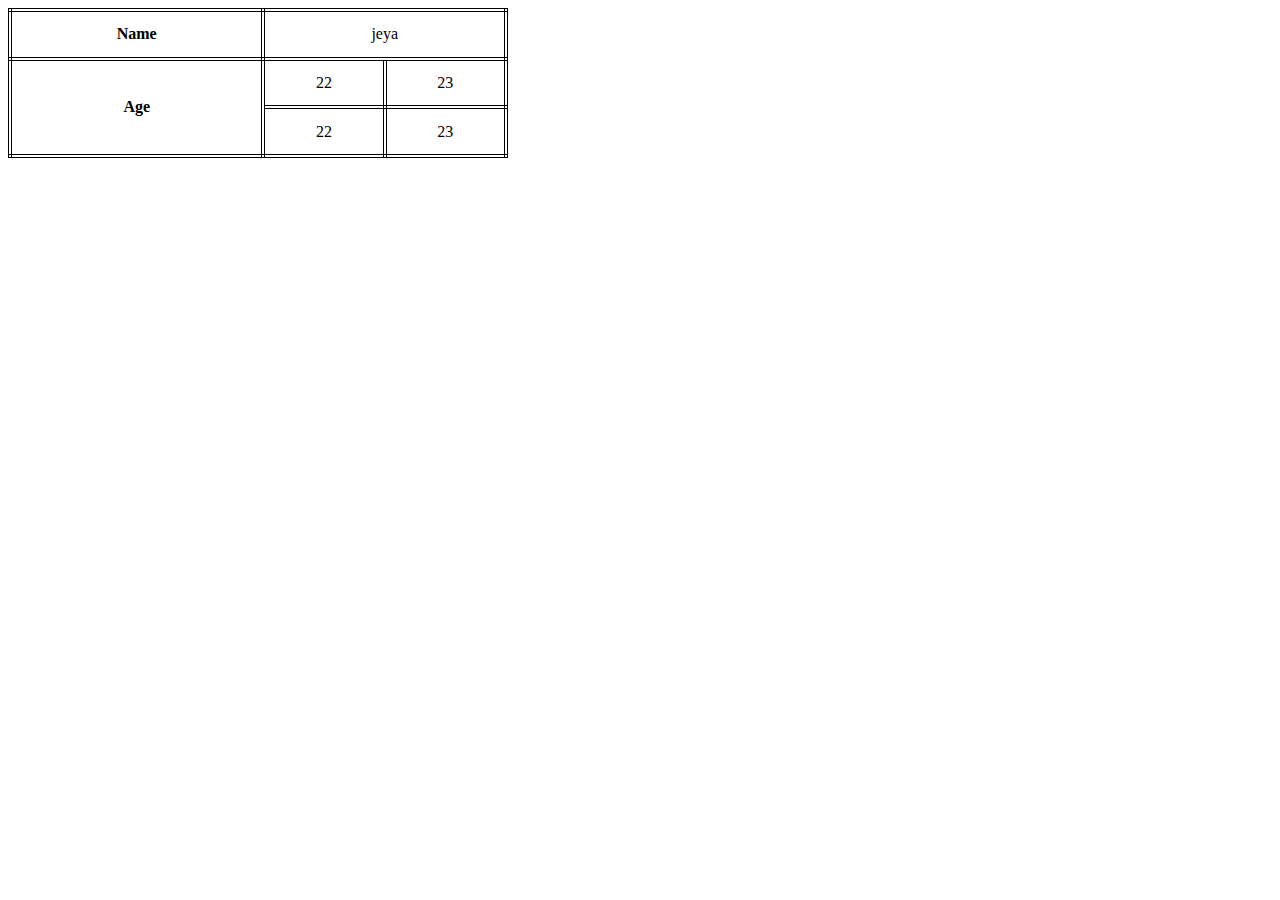
<file: style/table/table.html>
<!DOCTYPE html>
<html lang="en">
  <head>
    <meta charset="UTF-8" />
    <meta name="viewport" content="width=device-width, initial-scale=1.0" />
    <title>Document</title>

    <style>
      table,
      tr,
      th,
      td {
        border: 4px double black;

        border-collapse: collapse;

        text-align: center;
        /* border-width: ;
    border-style: ;
    border-color: ; */
      }

      table {
        width: 500px;
        height: 150px;
      }
    </style>
  </head>
  <body>
    <!-- Name      Age      Email
    xxxx      22       xxxxgmail.com
    yyyy      23       yyyygmail.com -->

    <table>
      <tr>
        <th>Name</th>
        <td colspan="2">jeya</td>

        <!-- <td>yyyy</td> -->
      </tr>

      <tr>
        <th rowspan="2">Age</th>
        <td>22</td>
        <td>23</td>
      </tr>
      <tr>
        <!-- <th>Email</th> -->
        <td>22</td>
        <td>23</td>
      </tr>
    </table>
  </body>
</html>
</file>
<file: style/iie.css>
p {
  color: red;
  background-color: wheat;
  width: 300px;
  height: 40px;
  font-size: 30px;
}

h1 {
  color: violet;
}

h2 {
  color: turquoise;
}
</file>
<file: style/media_766.css>
@media (max-width: 766px) {
  #para {
    background-color: rgb(147, 222, 135);
    width: 200px;
    text-align: center;
    margin-left: 250px;
  }
}
</file>
